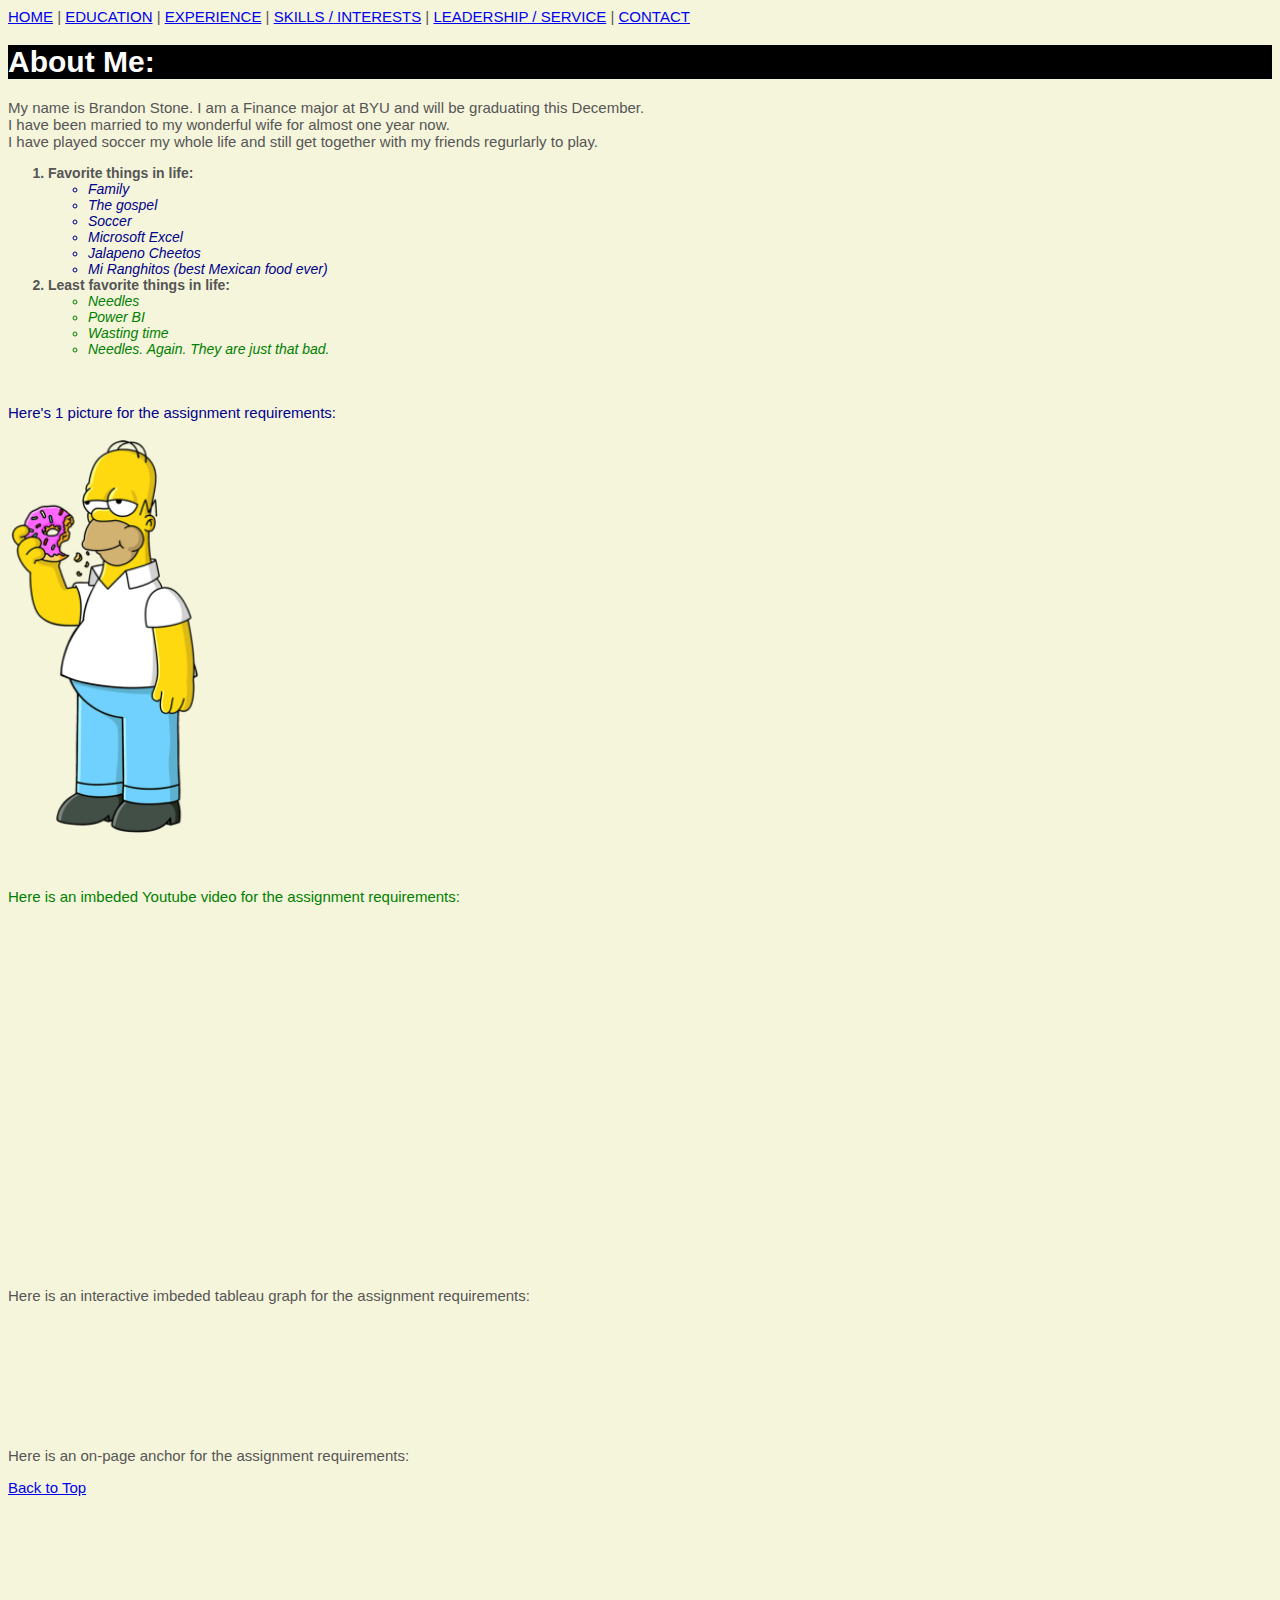
<file: custom_page.html>
<!DOCTYPE html>

<html>
<head>
    <meta charset="UTF-8">
    <meta http-equiv="X-UA-Compatible" content="IE=edge">
    <meta name="viewport" content="width=device-width, initial-scale=1.0">
    <title>Brandon Stone - Custom Page</title>
    <link rel="stylesheet" href="css/stylesheet.css" />
</head>
<body style="background-color: beige">
    
    <span>
        <a href="index.html" id="top">HOME</a> | 
        <a href="education.html">EDUCATION</a> | 
        <a href="experience.html">EXPERIENCE</a> | 
        <a href="skills.html">SKILLS / INTERESTS</a> | 
        <a href="leadership-service.html">LEADERSHIP / SERVICE</a> | 
        <a href="contact.html">CONTACT</a> 
    </span>
    
    <div class="header">
        <h1>About Me:</h3>
    </div>
    
    <div>
        <p>
        My name is Brandon Stone. I am a Finance major at BYU and will be graduating this December. <br>
        I have been married to my wonderful wife for almost one year now. <br>
        I have played soccer my whole life and still get together with my friends regurlarly to play.
        </p>
    </div>
    
    <div>
        <ol>
            <li class="listHeading">Favorite things in life:
                <ul class="bluetext">
                    <li>Family</li>
                    <li>The gospel</li>
                    <li>Soccer</li>
                    <li>Microsoft Excel</li>
                    <li>Jalapeno Cheetos</li>
                    <li>Mi Ranghitos (best Mexican food ever)</li>
                </ul>
            </li>
            <li class="listHeading">Least favorite things in life:
                <ul class="greentext">
                    <li>Needles</li>
                    <li>Power BI</li>
                    <li>Wasting time</li>
                    <li>Needles. Again. They are just that bad.</li>
                </ul>
            </li>
        </ol>
    </div>
    
    <div class="bluetext">
        <br>
        <p>Here's 1 picture for the assignment requirements:</p>
        <img src="assets/Homer_Simpson_with_Donut.png" height="400"> 
        <br><br>
    </div>
    
    
    <div class="greentext">
        <br>
        <p>Here is an imbeded Youtube video for the assignment requirements:</p>
        <iframe width="560" height="315" src="https://www.youtube.com/embed/Ht1wQJTpNAA" title="YouTube video player" frameborder="0" allow="accelerometer; autoplay; clipboard-write; encrypted-media; gyroscope; picture-in-picture; web-share" allowfullscreen></iframe>
        <br><br>
    </div>
    
    
    <br>
    <p>Here is an interactive imbeded tableau graph for the assignment requirements:</p>
    <div class='tableauPlaceholder' id='viz1692200027673' style='position: relative'>
        <noscript><a href='#'>
            <img alt='Is Your County Obese?                            Select your county to see how it compares with other counties in the country                         ' src='https:&#47;&#47;public.tableau.com&#47;static&#47;images&#47;Re&#47;Regional_16921999392830&#47;Obesity&#47;1_rss.png' style='border: none' />
            </a>
        </noscript>
        <object class='tableauViz'  style='display:none;'>
            <param name='host_url' value='https%3A%2F%2Fpublic.tableau.com%2F' /> 
            <param name='embed_code_version' value='3' /> 
            <param name='site_root' value='' />
            <param name='name' value='Regional_16921999392830&#47;Obesity' />
            <param name='tabs' value='no' /><param name='toolbar' value='yes' />
            <param name='static_image' value='https:&#47;&#47;public.tableau.com&#47;static&#47;images&#47;Re&#47;Regional_16921999392830&#47;Obesity&#47;1.png' /> 
            <param name='animate_transition' value='yes' />
            <param name='display_static_image' value='yes' />
            <param name='display_spinner' value='yes' />
            <param name='display_overlay' value='yes' />
            <param name='display_count' value='yes' />
            <param name='language' value='en-US' />
            <param name='filter' value='publish=yes' />
        </object>
    </div>                
    <script type='text/javascript'>                    
        var divElement = document.getElementById('viz1692200027673');                    
        var vizElement = divElement.getElementsByTagName('object')[0];                    
        if ( divElement.offsetWidth > 800 ) { 
            vizElement.style.width='100%';vizElement.style.height=(divElement.offsetWidth*0.75)+'px';
        } else if ( divElement.offsetWidth > 500 ) { 
            vizElement.style.width='100%';vizElement.style.height=(divElement.offsetWidth*0.75)+'px';
        } 
        else { 
            vizElement.style.width='100%';vizElement.style.height='877px';
        }                     
        var scriptElement = document.createElement('script');                    
        scriptElement.src = 'https://public.tableau.com/javascripts/api/viz_v1.js';                    
        vizElement.parentNode.insertBefore(scriptElement, vizElement);                
    </script>
    <p>&nbsp;</p>
    <p>&nbsp;</p>
    <p>&nbsp;</p>

    <br>
    <p>Here is an on-page anchor for the assignment requirements:</p>
    <a href="#top">Back to Top</a>

    <p>&nbsp;</p>
    <p>&nbsp;</p>
    <p>&nbsp;</p>
    <p>&nbsp;</p>
    <p>&nbsp;</p>
    <p>&nbsp;</p>
    <p>&nbsp;</p>
    <p>&nbsp;</p>
    <p>&nbsp;</p>
    <p>&nbsp;</p>
    <p>&nbsp;</p>
    <p>&nbsp;</p>
    <p>&nbsp;</p>
    <p>&nbsp;</p>
    <p>&nbsp;</p>
    <p>&nbsp;</p>
    <p>&nbsp;</p>
    <p>&nbsp;</p>
    <p>&nbsp;</p>
</body>
</html>
</file>
<file: css/stylesheet.css>
.header {
    background-color: black;
    color: white;
/*    border-bottom: solid, 1px, grey;*/
}

body {
    font-family: Arial, Helvetica, sans-serif;
    font-size: 15px;
    color: #555555;
    background-color: rgb(231, 231, 214);
}
li {
    font-size: 14px;
    font-style: italic;
    font-weight: normal;
}
.listHeading {
    font-weight:  bold;
    font-style: normal;
}

.bluetext {
    color: darkblue;
}

.greentext {
    color: green;
}
</file>
